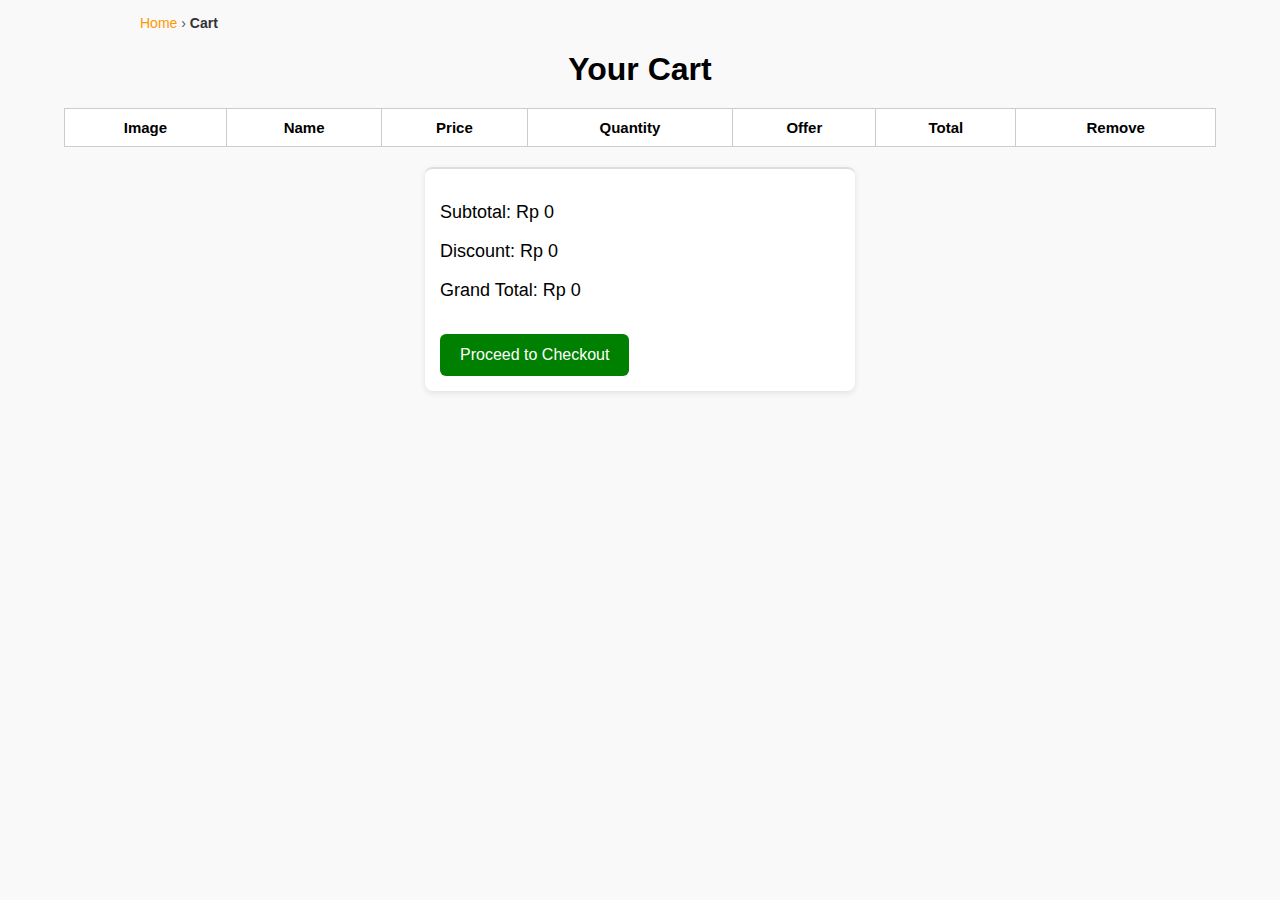
<file: cart.html>
<!DOCTYPE html>
<html lang="en">

<head>
  <meta charset="UTF-8">
  <title>Your Cart</title>
  <meta name="viewport" content="width=device-width, initial-scale=1.0">
  <style>
    body {
      font-family: Arial, sans-serif;
      background: #f9f9f9;
      margin: 0;
      padding: 0;
    }

    /* 🔹 Header */
    .item-header {
      background: #fff;
      display: flex;
      justify-content: space-between;
      align-items: center;
      padding: 12px 20px;
      border-bottom: 2px solid #ddd;
      position: sticky;
      top: 0;
      z-index: 1000;
    }

    .item-header .brand {
      font-size: 20px;
      font-weight: bold;
      color: #333;
    }

    .item-header a {
      text-decoration: none;
      color: #FF9800;
      font-weight: 500;
    }

    .cart-icon {
      font-size: 18px;
    }

    /* 🔹 Breadcrumb */
    .breadcrumbs {
      font-size: 14px;
      margin: 15px auto;
      max-width: 1000px;
      padding: 0 20px;
      color: #555;
    }

    .breadcrumbs a {
      text-decoration: none;
      color: #FF9800;
      font-weight: 500;
    }

    .breadcrumbs a:hover {
      text-decoration: underline;
    }

    .breadcrumbs span {
      color: #333;
      font-weight: 600;
    }

    h1 {
      text-align: center;
      margin: 20px 0;
    }

    table {
      width: 90%;
      margin: 0 auto 20px;
      border-collapse: collapse;
      background: #fff;
    }

    th,
    td {
      border: 1px solid #ccc;
      padding: 10px;
      text-align: center;
      font-size: 15px;
    }

    img {
      width: 60px;
      height: 60px;
      object-fit: cover;
      border-radius: 6px;
    }

    .totals {
      margin: 20px auto;
      font-size: 18px;
      background: #fff;
      padding: 15px;
      border-radius: 8px;
      box-shadow: 0 2px 6px rgba(0, 0, 0, 0.1);
      max-width: 400px;
      border-top: 2px solid #ddd; /* top border */
    }

    .checkout-btn {
      background: green;
      color: white;
      padding: 12px 20px;
      border: none;
      border-radius: 6px;
      cursor: pointer;
      margin-top: 15px;
      font-size: 16px;
    }

    .checkout-btn:hover {
      background: darkgreen;
    }

    .remove-btn {
      cursor: pointer;
      color: red;
      font-weight: bold;
    }

    /* 🔹 Footer */
    footer {
      background: #f1f1f1;
      text-align: center;
      padding: 15px;
      font-size: 14px;
      color: #555;
      border-top: 2px solid #ddd;
      margin-top: 40px;
    }

    /* Responsive Styles */
    @media (max-width: 768px) {
      table,
      thead,
      tbody,
      th,
      td,
      tr {
        display: block;
      }

      thead {
        display: none;
      }

      tbody tr {
        margin-bottom: 15px;
        border: 1px solid #ccc;
        border-radius: 8px;
        padding: 12px;
        background: #fff;
        text-align: center;
      }

      tbody td {
        border: none;
        display: flex;
        flex-direction: column;
        align-items: center;
        padding: 8px 10px;
        font-size: 14px;
      }

      tbody td:before {
        content: attr(data-label);
        font-weight: bold;
        color: #333;
        margin-bottom: 5px;
        text-align: center;
      }

      tbody td img {
        margin-top: 5px;
        width: 100px;
        height: 100px;
      }

      .totals {
        width: 90%;
        max-width: none;
      }
    }
  </style>
</head>

<body>
  

  <!-- 🔹 Breadcrumb -->
  <nav class="breadcrumbs">
    <a href="index.html">Home</a> › <span>Cart</span>
  </nav>

  <h1>Your Cart</h1>

  <table id="cartTable">
    <thead>
      <tr>
        <th>Image</th>
        <th>Name</th>
        <th>Price</th>
        <th>Quantity</th>
        <th>Offer</th>
        <th>Total</th>
        <th>Remove</th>
      </tr>
    </thead>
    <tbody></tbody>
  </table>

  <div class="totals">
    <p>Subtotal: Rp <span id="subtotal">0</span></p>
    <p>Discount: Rp <span id="discount">0</span></p>
    <p>Grand Total: Rp <span id="grandTotal">0</span></p>
    <button class="checkout-btn" onclick="proceedCheckout()">Proceed to Checkout</button>
  </div>

  <!-- 🔹 Footer -->
 

  <script>
    function loadCart() {
      let cart = JSON.parse(localStorage.getItem("cart")) || [];
      let tbody = document.querySelector("#cartTable tbody");
      tbody.innerHTML = "";
      let subtotal = 0;
      let discount = 0;

      cart.forEach((item, index) => {
        let itemTotal = item.price * item.quantity;
        let itemDiscount = item.offer ? (itemTotal * item.offer / 100) : 0;
        subtotal += itemTotal;
        discount += itemDiscount;

        let tr = document.createElement("tr");
        tr.innerHTML = `
          <td data-label="Image"><img src="${item.image}" alt="${item.name}"></td>
          <td data-label="Name">${item.name}</td>
          <td data-label="Price">Rp ${item.price}</td>
          <td data-label="Quantity">
            <input type="number" value="${item.quantity}" min="1" onchange="updateQuantity(${index}, this.value)">
          </td>
          <td data-label="Offer">${item.offer ? item.offer + "%" : "0%"}</td>
          <td data-label="Total">Rp ${itemTotal - itemDiscount}</td>
          <td data-label="Remove"><span class="remove-btn" onclick="removeItem(${index})">X</span></td>
        `;
        tbody.appendChild(tr);
      });

      document.getElementById("subtotal").innerText = subtotal;
      document.getElementById("discount").innerText = discount;
      document.getElementById("grandTotal").innerText = subtotal - discount;
    }

    function updateQuantity(index, newQty) {
      let cart = JSON.parse(localStorage.getItem("cart")) || [];
      cart[index].quantity = parseInt(newQty);
      localStorage.setItem("cart", JSON.stringify(cart));
      loadCart();
    }

    function removeItem(index) {
      let cart = JSON.parse(localStorage.getItem("cart")) || [];
      cart.splice(index, 1);
      localStorage.setItem("cart", JSON.stringify(cart));
      loadCart();
    }

    function proceedCheckout() {
      alert("Proceeding to checkout...");
    }

    window.onload = loadCart;
  </script>
</body>

</html>
</file>
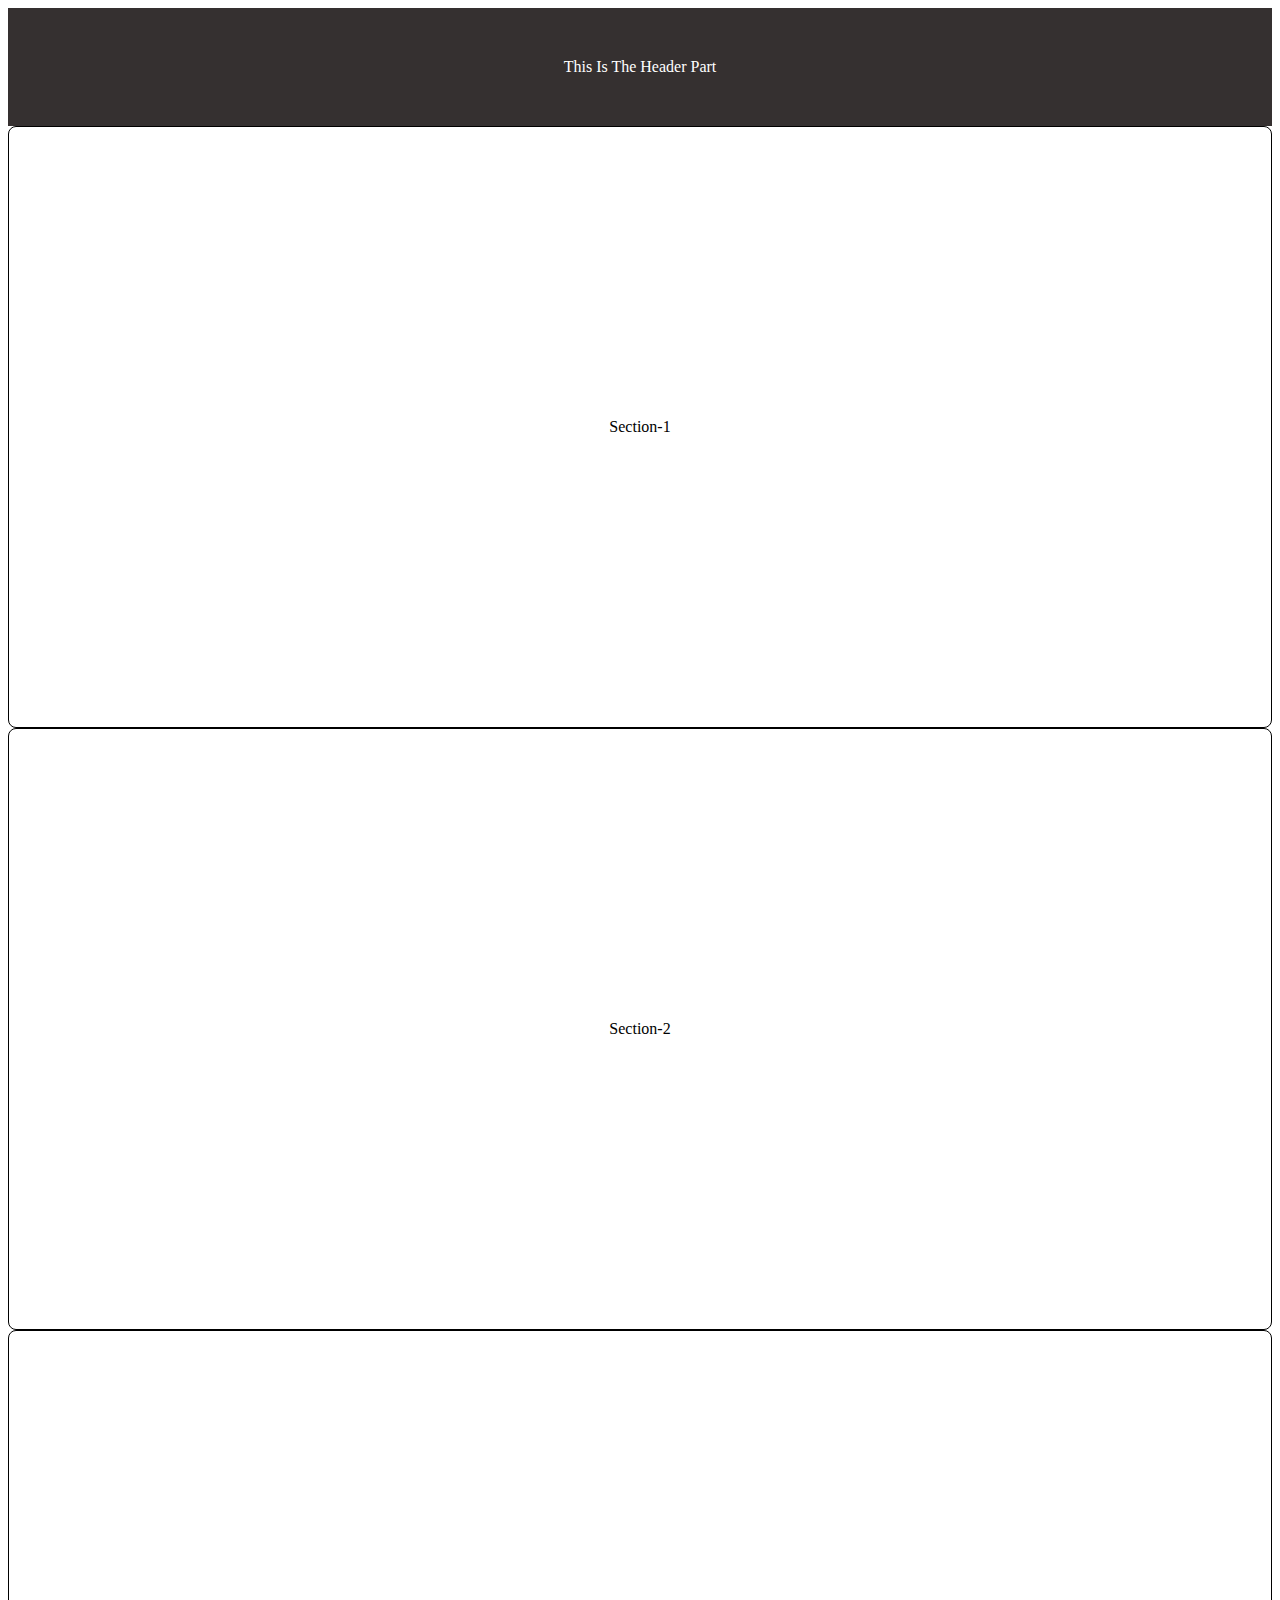
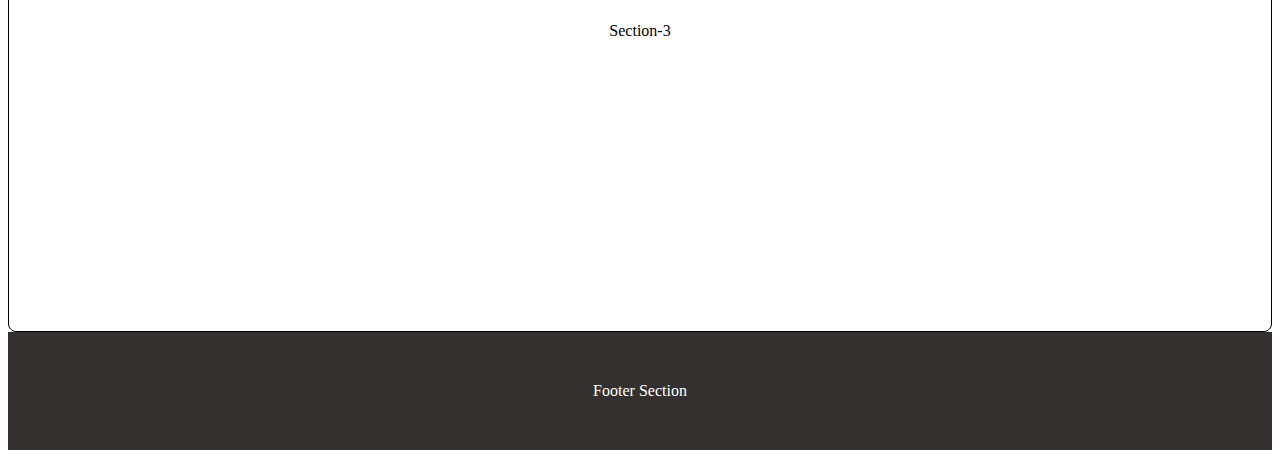
<file: sections.html>
<!DOCTYPE html>
<html lang="en">
<head>
    <meta charset="UTF-8">
    <meta name="viewport" content="width=device-width, initial-scale=1.0">
    <title>Document</title>
    <link rel="stylesheet" href="sections.css">
</head>
<body>
    <header>This Is The Header Part</header>
    <section>Section-1</section>
    <section>Section-2</section>
    <section>Section-3</section>
    <footer>Footer Section</footer>
</body>
</html>
</file>
<file: sections.css>
header,section,footer{
    background-color: #353030;
    color: #fff;
    padding: 50px;
    display: flex;
    justify-content: center;
    align-items: center;
}
section{
    height: 500px;
    background-color: #fff;
    border: 1px solid black;
    border-radius: 8px;
    color: black;

}
</file>
